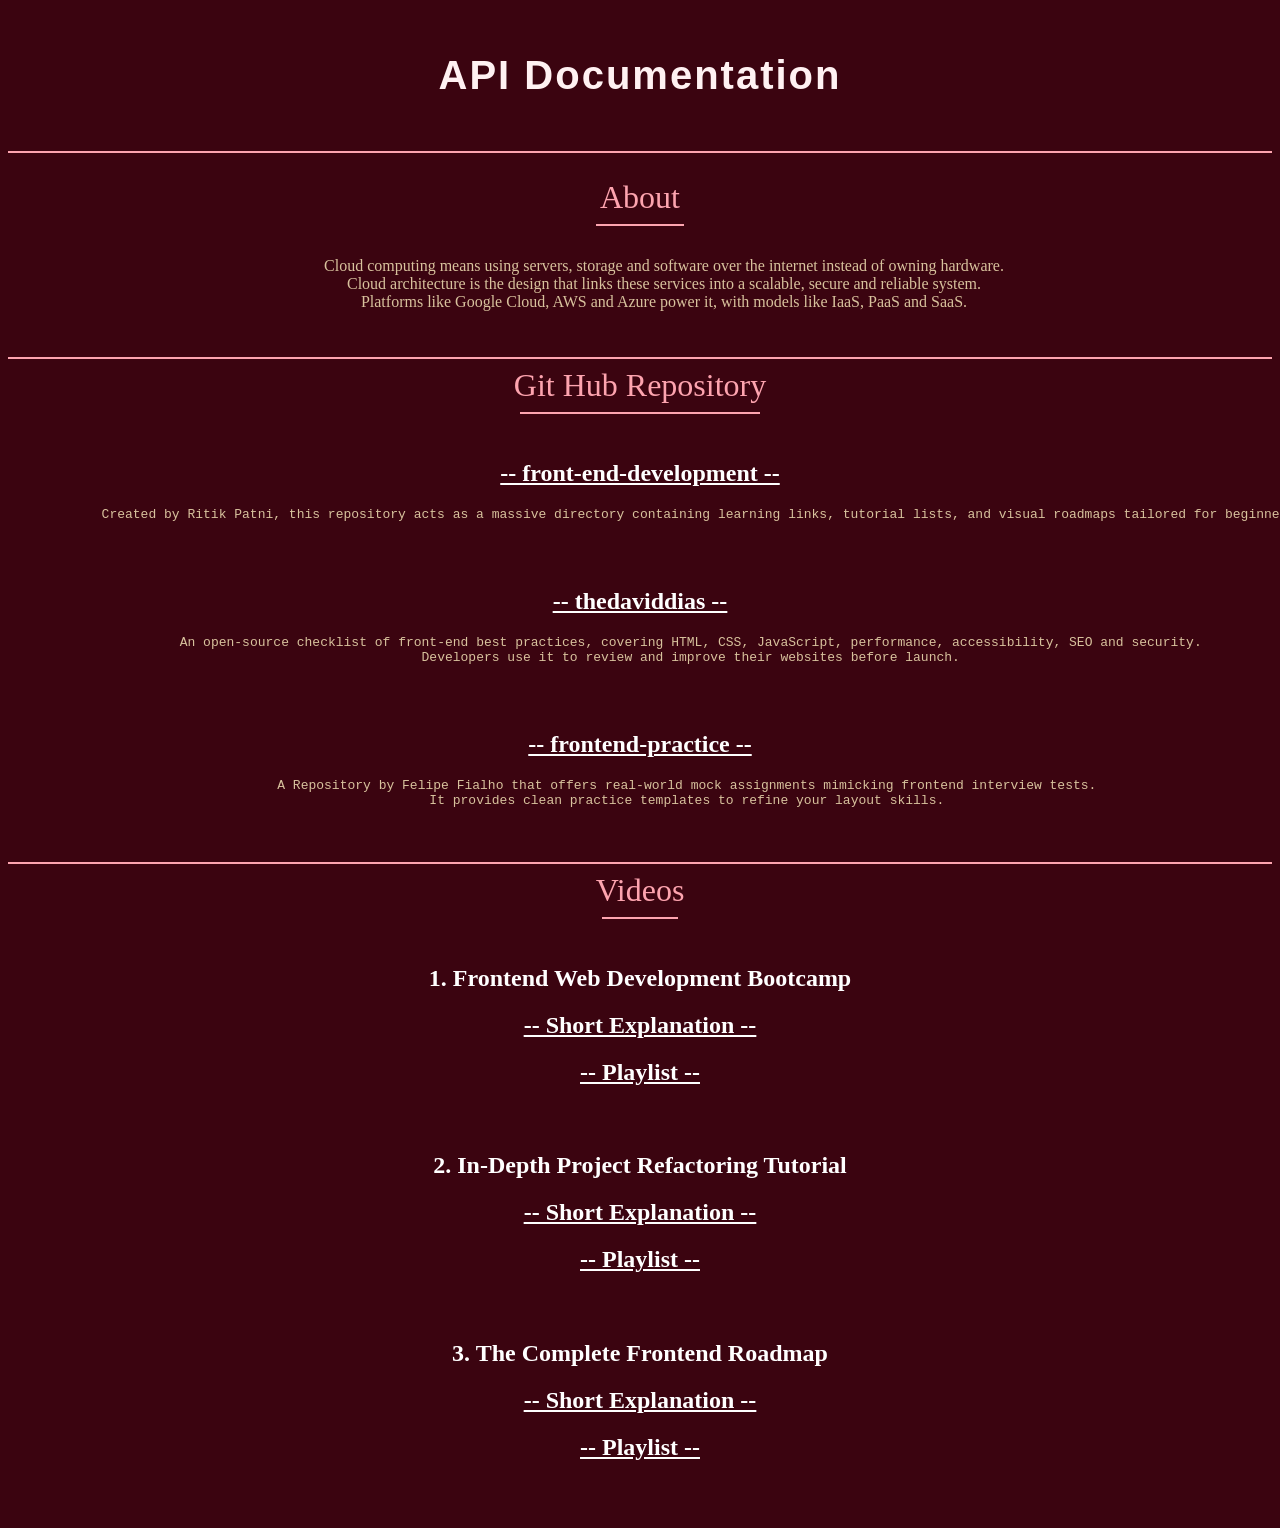
<file: Developer Resource HUB/api.html>
<!DOCTYPE html>
<html>
    <head>
        <title>
           API Documentation
        </title>
        <style>
            body
        {
        /* background design */
         background-color: #3b0410 ;
         surface-color: #520b19;
         accent-color: #f43f5e;  
         border-color: #6b1224;  
         h1, h2, h3 {
        color: #FFF1F2;
        }
        text-secondary: #fda4af; 
        text-sub: #fda4af; 
        text-rose-light: #fda4af; 
        low-contrast-text: #fda4af;   
        accent-color: #f43f5e;

        .main-heading {
            color: #FFF1F2;            
            font-family: sans-serif;   
            font-size: 40px;           
            font-weight: bold;
            letter-spacing: 2px;     
            margin: 20;             
           
        }

        hr {
            border: none;             
            height: 2px;              
            background-color: #fda4af;  
                      
        }

    }
        </style>
    </head>
    <body>
         <center>
            <h4 class="main-heading">API Documentation</h4>
         <hr>
         <br>
        <font size="6" face="ubuntu" color="#fda4af">About</font>
         <br>
         <hr width="7%" color="white" size="4">
         <pre><font size="3" face="ubuntu" color="#D8C29D">
            Cloud computing means using servers, storage and software over the internet instead of owning hardware.
            Cloud architecture is the design that links these services into a scalable, secure and reliable system.
            Platforms like Google Cloud, AWS and Azure power it, with models like IaaS, PaaS and SaaS.
            </font>
         </pre>
         <hr>
         <font size="6" face="ubuntu" color="#fda4af">Git Hub Repository</font>
         <br>
         <hr width="19%" color="white" size="4">
         <br>
         <font size="3" face="ubuntu" color="#D8C29D">
            <h2><a href="https://github.com/RitikPatni/Front-End-Web-Development-Resources" style="color: white">--  front-end-development  --</a></h2>
        
            <pre>
            Created by Ritik Patni, this repository acts as a massive directory containing learning links, tutorial lists, and visual roadmaps tailored for beginners.
            </pre>
            <br>
            
            <h2><a href="https://github.com/thedaviddias/Front-End-Checklist" style="color: white">--  thedaviddias  --</a></h2>
            <pre>
             An open-source checklist of front-end best practices, covering HTML, CSS, JavaScript, performance, accessibility, SEO and security.
             Developers use it to review and improve their websites before launch.
            </pre>
            <br>
            
            <h2><a href="https://github.com/felipefialho/frontend-challenges" style="color: white">--  frontend-practice  --</a></h2>
            <pre>
            A Repository by Felipe Fialho that offers real-world mock assignments mimicking frontend interview tests.
            It provides clean practice templates to refine your layout skills.
            </pre>
            <br>
         
         </font>
         <hr>
         <font size="6" face="ubuntu" color="#fda4af">Videos</font>
         <br>
         <hr width="6%" color="white" size="4">
         <br>
         
         <h2><font face="ubuntu" color="white"> 1. Frontend Web Development Bootcamp </font></h2>
         
         
         <h2><a href="https://youtu.be/DbRXv5TXMEE" style="color: white">--  Short Explanation  --</a><h2> 
         <h2><a href="https://www.youtube.com/playlist?list=PLYQSCk-qyTW37zDPzcAyzCsnypFQrhUcq" style="color: white">--  Playlist  --</a><h2> 
         <br>
         

         <h2><font face="ubuntu" color="white"> 2. In-Depth Project Refactoring Tutorial</font></h2>
         
         <h2><a href="https://www.youtube.com/watch?v=CuQmQpvw04I&pp=ygU4IENvbXByZWhlbnNpdmUgU3lzdGVtIERlc2lnbiAmIENsb3VkIE1hc3Rlcnkgc2hvcnQgdmlkZW8%3D" style="color: white">--  Short Explanation  --</a><h2> 
         <h2><a href="https://www.youtube.com/playlist?list=PLA3GkZPtsafZdyC5iucNM_uhqGJ5yFNUM" style="color: white">--  Playlist  --</a><h2> 
        <br>
    
        
        <h2><font face="ubuntu" color="white"> 3. The Complete Frontend Roadmap</font></h2>
         
         <h2><a href="https://youtu.be/FWZvoFlChBs" style="color: white">--  Short Explanation  --</a><h2> 
         <h2><a href="https://www.youtube.com/watch?v=dhnsegiPXoo&list=PLLWMQd6PeGY3ob0Ga6vn1czFZfW6e-FLr&index=1&pp=iAQB" style="color: white">--  Playlist  --</a><h2> 
        <br>
      
        
         </center>
    </body>
</html>
</file>
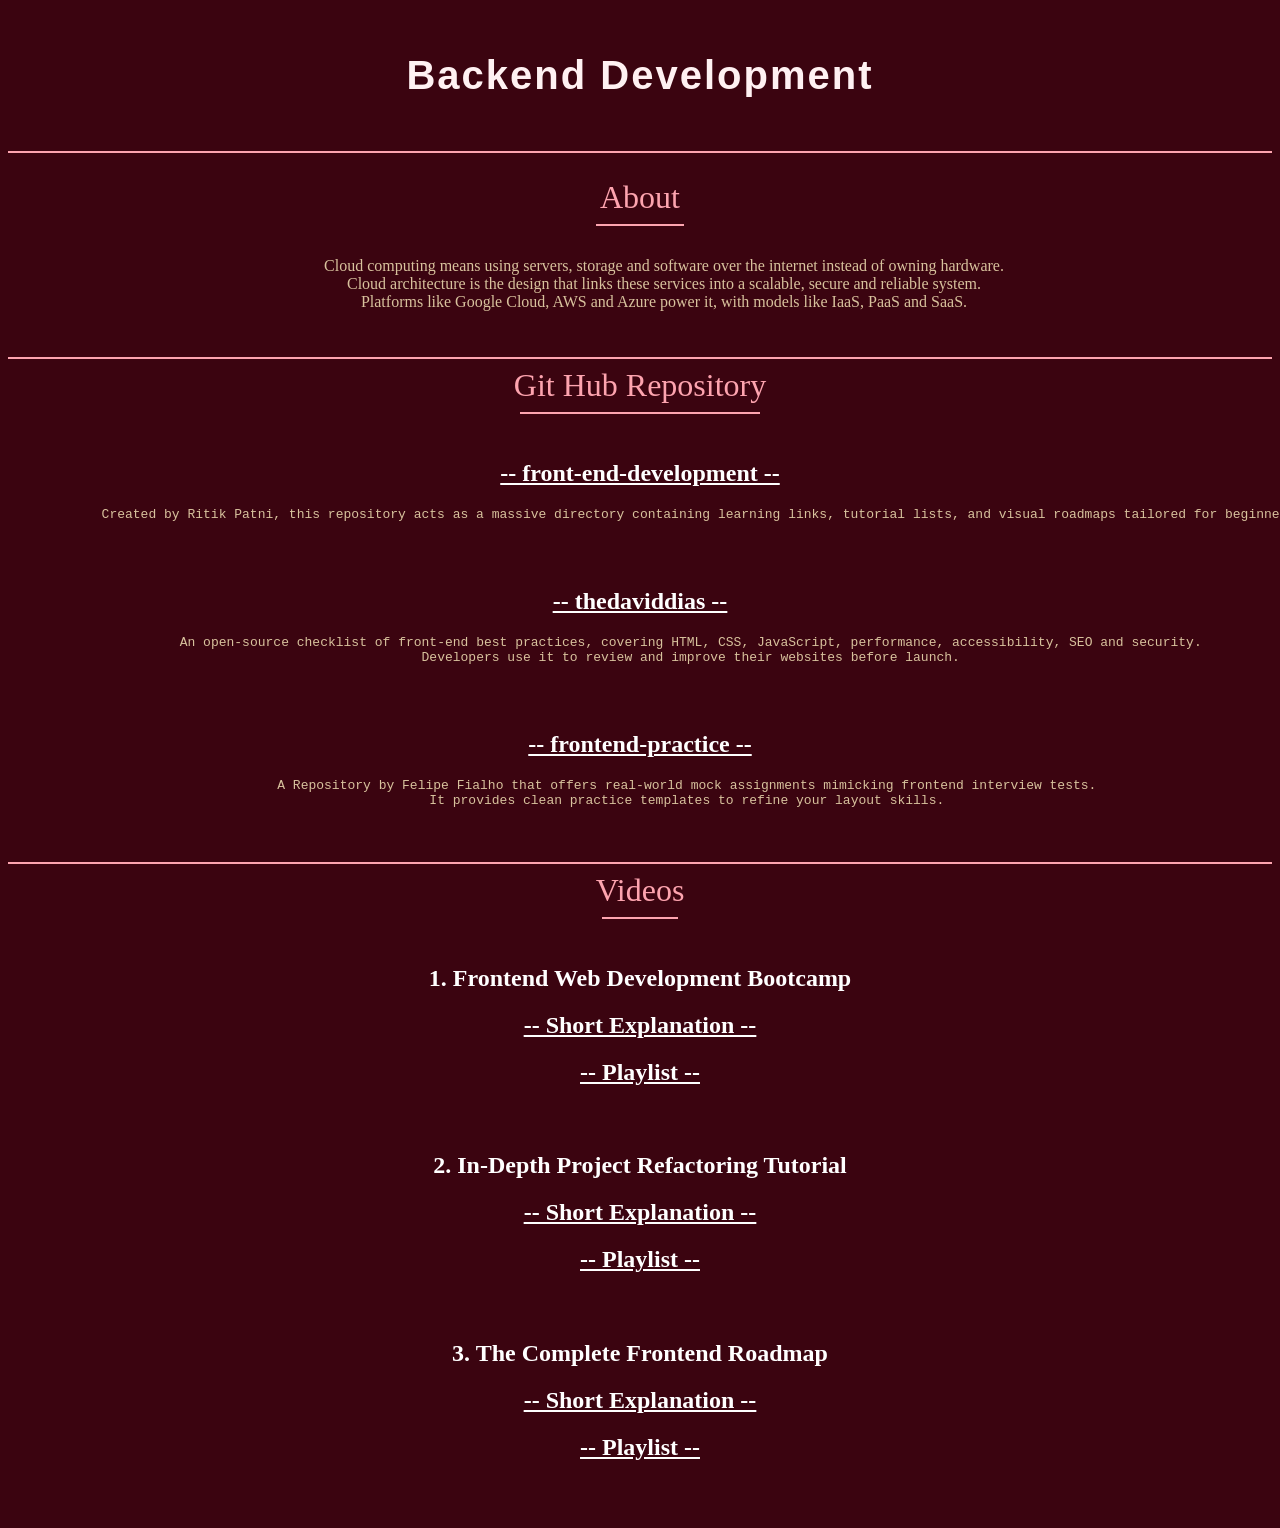
<file: Developer Resource HUB/backend.html>
<!DOCTYPE html>
<html>
    <head>
        <title>
            Backend Development
        </title>
        <style>
            body
        {
        /* background design */
         background-color: #3b0410 ;
         surface-color: #520b19;
         accent-color: #f43f5e;  
         border-color: #6b1224;  
         h1, h2, h3 {
        color: #FFF1F2;
        }
        text-secondary: #fda4af; 
        text-sub: #fda4af; 
        text-rose-light: #fda4af; 
        low-contrast-text: #fda4af;   
        accent-color: #f43f5e;

        .main-heading {
            color: #FFF1F2;            
            font-family: sans-serif;   
            font-size: 40px;           
            font-weight: bold;
            letter-spacing: 2px;     
            margin: 20;             
           
        }

        hr {
            border: none;             
            height: 2px;              
            background-color: #fda4af;  
                      
        }

    }
        </style>
    </head>
    <body>
         <center>
            <h4 class="main-heading">Backend Development</h4>
         <hr>
         <br>
        <font size="6" face="ubuntu" color="#fda4af">About</font>
         <br>
         <hr width="7%" color="white" size="4">
         <pre><font size="3" face="ubuntu" color="#D8C29D">
            Cloud computing means using servers, storage and software over the internet instead of owning hardware.
            Cloud architecture is the design that links these services into a scalable, secure and reliable system.
            Platforms like Google Cloud, AWS and Azure power it, with models like IaaS, PaaS and SaaS.
            </font>
         </pre>
         <hr>
         <font size="6" face="ubuntu" color="#fda4af">Git Hub Repository</font>
         <br>
         <hr width="19%" color="white" size="4">
         <br>
         <font size="3" face="ubuntu" color="#D8C29D">
            <h2><a href="https://github.com/RitikPatni/Front-End-Web-Development-Resources" style="color: white">--  front-end-development  --</a></h2>
        
            <pre>
            Created by Ritik Patni, this repository acts as a massive directory containing learning links, tutorial lists, and visual roadmaps tailored for beginners.
            </pre>
            <br>
            
            <h2><a href="https://github.com/thedaviddias/Front-End-Checklist" style="color: white">--  thedaviddias  --</a></h2>
            <pre>
             An open-source checklist of front-end best practices, covering HTML, CSS, JavaScript, performance, accessibility, SEO and security.
             Developers use it to review and improve their websites before launch.
            </pre>
            <br>
            
            <h2><a href="https://github.com/felipefialho/frontend-challenges" style="color: white">--  frontend-practice  --</a></h2>
            <pre>
            A Repository by Felipe Fialho that offers real-world mock assignments mimicking frontend interview tests.
            It provides clean practice templates to refine your layout skills.
            </pre>
            <br>
         
         </font>
         <hr>
         <font size="6" face="ubuntu" color="#fda4af">Videos</font>
         <br>
         <hr width="6%" color="white" size="4">
         <br>
         
         <h2><font face="ubuntu" color="white"> 1. Frontend Web Development Bootcamp </font></h2>
         
         
         <h2><a href="https://youtu.be/DbRXv5TXMEE" style="color: white">--  Short Explanation  --</a><h2> 
         <h2><a href="https://www.youtube.com/playlist?list=PLYQSCk-qyTW37zDPzcAyzCsnypFQrhUcq" style="color: white">--  Playlist  --</a><h2> 
         <br>
         

         <h2><font face="ubuntu" color="white"> 2. In-Depth Project Refactoring Tutorial</font></h2>
         
         <h2><a href="https://www.youtube.com/watch?v=CuQmQpvw04I&pp=ygU4IENvbXByZWhlbnNpdmUgU3lzdGVtIERlc2lnbiAmIENsb3VkIE1hc3Rlcnkgc2hvcnQgdmlkZW8%3D" style="color: white">--  Short Explanation  --</a><h2> 
         <h2><a href="https://www.youtube.com/playlist?list=PLA3GkZPtsafZdyC5iucNM_uhqGJ5yFNUM" style="color: white">--  Playlist  --</a><h2> 
        <br>
    
        
        <h2><font face="ubuntu" color="white"> 3. The Complete Frontend Roadmap</font></h2>
         
         <h2><a href="https://youtu.be/FWZvoFlChBs" style="color: white">--  Short Explanation  --</a><h2> 
         <h2><a href="https://www.youtube.com/watch?v=dhnsegiPXoo&list=PLLWMQd6PeGY3ob0Ga6vn1czFZfW6e-FLr&index=1&pp=iAQB" style="color: white">--  Playlist  --</a><h2> 
        <br>
      
        
         </center>
    </body>
</html>
</file>
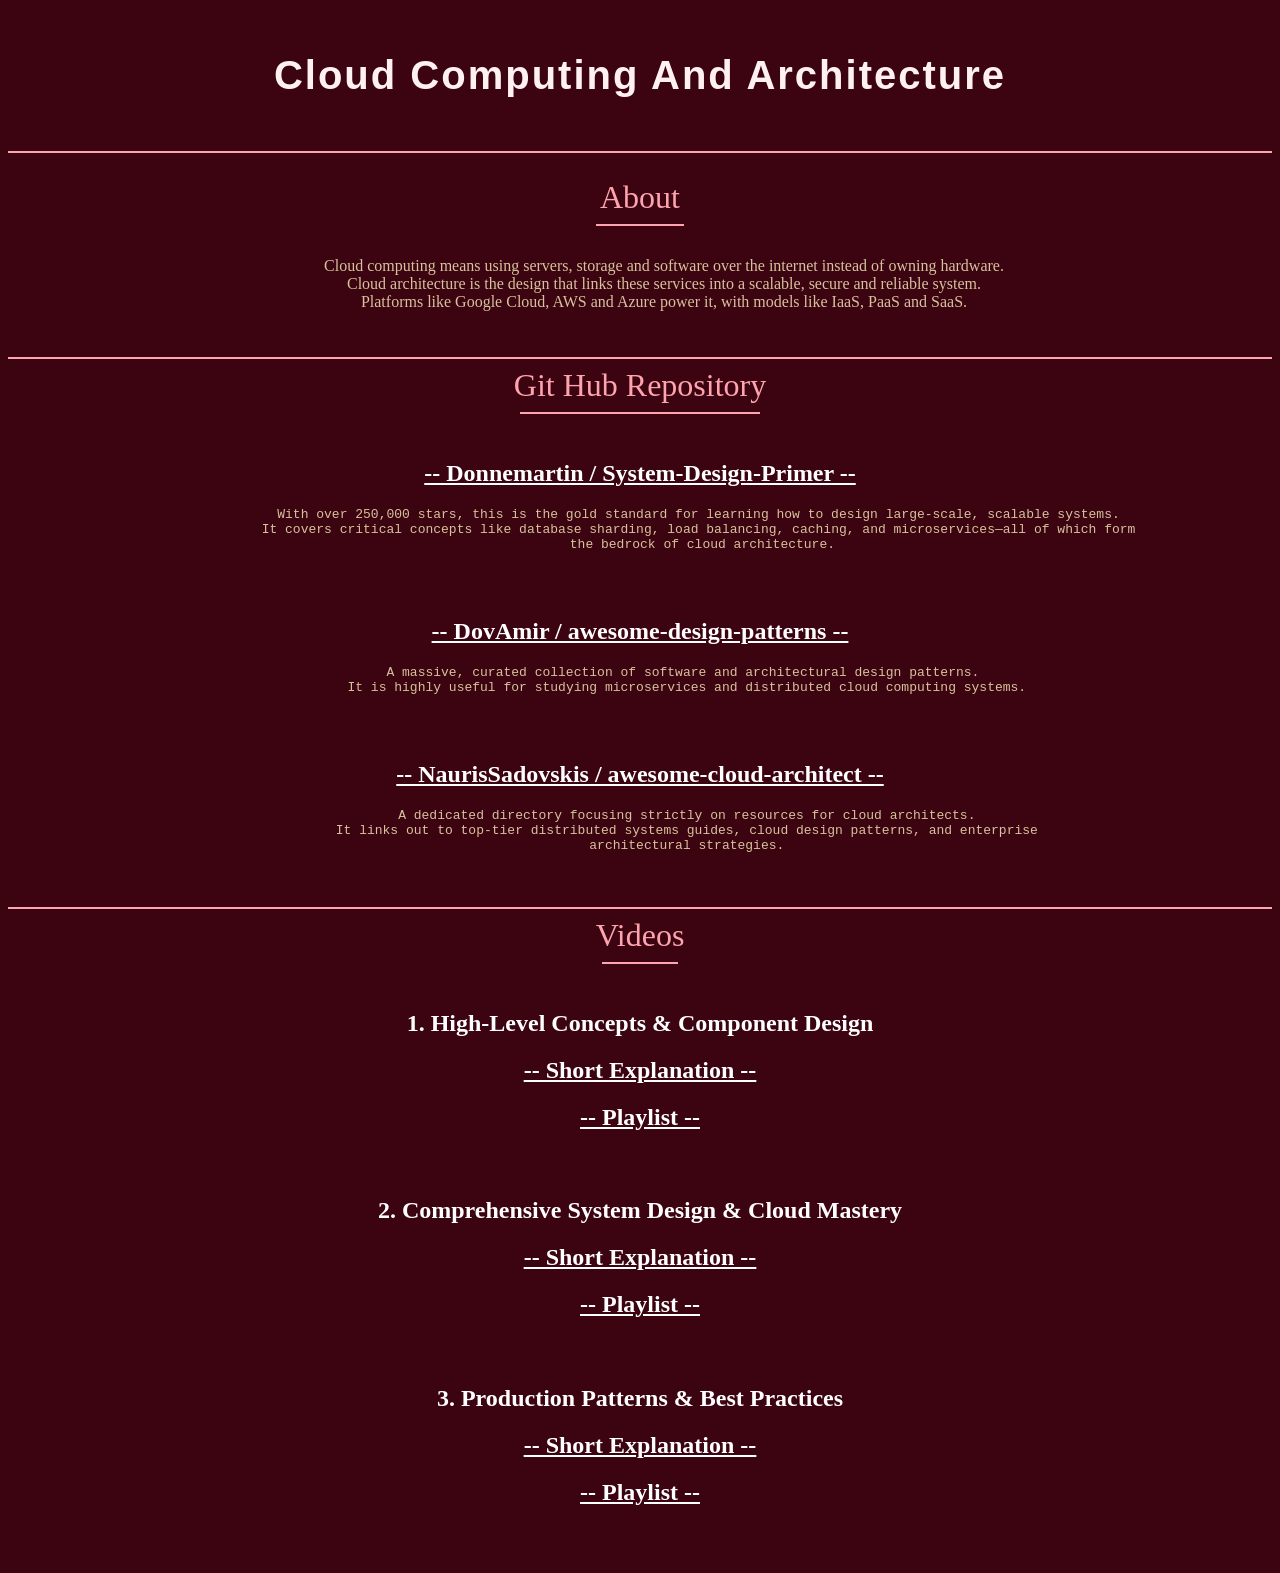
<file: Developer Resource HUB/cloud.html>
<!DOCTYPE html>
<html>
    <head>
        <title>
            Cloud Computing and Architecture
        </title>
        <style>
            body
        {
        /* background design */
         background-color: #3b0410 ;
         surface-color: #520b19;
         accent-color: #f43f5e;  
         border-color: #6b1224;  
         h1, h2, h3 {
        color: #FFF1F2;
        }
        text-secondary: #fda4af; 
        text-sub: #fda4af; 
        text-rose-light: #fda4af; 
        low-contrast-text: #fda4af;   
        accent-color: #f43f5e;

        .main-heading {
            color: #FFF1F2;            
            font-family: sans-serif;   
            font-size: 40px;           
            font-weight: bold;
            letter-spacing: 2px;     
            margin: 20;             
           
        }

        hr {
            border: none;             
            height: 2px;              
            background-color: #fda4af;  
                      
        }

    }
        </style>
    </head>
    <body>
         <center>
            <h4 class="main-heading">Cloud Computing And Architecture</h4>
         <hr>
         <br>
        <font size="6" face="ubuntu" color="#fda4af">About</font>
         <br>
         <hr width="7%" color="white" size="4">
         <pre><font size="3" face="ubuntu" color="#D8C29D">
            Cloud computing means using servers, storage and software over the internet instead of owning hardware.
            Cloud architecture is the design that links these services into a scalable, secure and reliable system.
            Platforms like Google Cloud, AWS and Azure power it, with models like IaaS, PaaS and SaaS.
            </font>
         </pre>
         <hr>
         <font size="6" face="ubuntu" color="#fda4af">Git Hub Repository</font>
         <br>
         <hr width="19%" color="white" size="4">
         <br>
         <font size="3" face="ubuntu" color="#D8C29D">
            <h2><a href="https://github.com/donnemartin/system-design-primer" style="color: white">--  Donnemartin / System-Design-Primer  --</a></h2>
        
            <pre>
                With over 250,000 stars, this is the gold standard for learning how to design large-scale, scalable systems. 
                It covers critical concepts like database sharding, load balancing, caching, and microservices—all of which form 
                the bedrock of cloud architecture.
            </pre>
            <br>
            
            <h2><a href="https://github.com/DovAmir/awesome-design-patterns" style="color: white">--  DovAmir / awesome-design-patterns  --</a></h2>
            <pre>
            A massive, curated collection of software and architectural design patterns. 
            It is highly useful for studying microservices and distributed cloud computing systems.
            </pre>
            <br>
            
            <h2><a href="https://github.com/NaurisSadovskis/awesome-cloud-architect" style="color: white">--  NaurisSadovskis / awesome-cloud-architect  --</a></h2>
            <pre>
            A dedicated directory focusing strictly on resources for cloud architects.
            It links out to top-tier distributed systems guides, cloud design patterns, and enterprise
            architectural strategies.
            </pre>
            <br>
         
         </font>
         <hr>
         <font size="6" face="ubuntu" color="#fda4af">Videos</font>
         <br>
         <hr width="6%" color="white" size="4">
         <br>
         
         <h2><font face="ubuntu" color="white"> 1. High-Level Concepts & Component Design</font></h2>
         
         <h2><a href="https://youtu.be/3GiI1yuO8xI" style="color: white">--  Short Explanation  --</a><h2> 
         <h2><a href="https://www.youtube.com/playlist?list=PL6W8uoQQ2c63W58rpNFDwdrBnq5G3EfT7" style="color: white">--  Playlist  --</a><h2> 
         <br>
         

         <h2><font face="ubuntu" color="white"> 2. Comprehensive System Design & Cloud Mastery</font></h2>
         
         <h2><a href="https://www.youtube.com/watch?v=CuQmQpvw04I&pp=ygU4IENvbXByZWhlbnNpdmUgU3lzdGVtIERlc2lnbiAmIENsb3VkIE1hc3Rlcnkgc2hvcnQgdmlkZW8%3D" style="color: white">--  Short Explanation  --</a><h2> 
         <h2><a href="https://www.youtube.com/playlist?list=PLA3GkZPtsafZdyC5iucNM_uhqGJ5yFNUM" style="color: white">--  Playlist  --</a><h2> 
        <br>
    
        
        <h2><font face="ubuntu" color="white"> 3. Production Patterns & Best Practices</font></h2>
         
         <h2><a href="https://youtu.be/FWZvoFlChBs" style="color: white">--  Short Explanation  --</a><h2> 
         <h2><a href="https://www.youtube.com/watch?v=dhnsegiPXoo&list=PLLWMQd6PeGY3ob0Ga6vn1czFZfW6e-FLr&index=1&pp=iAQB" style="color: white">--  Playlist  --</a><h2> 
        <br>
      
        
         </center>
    </body>
</html>
</file>
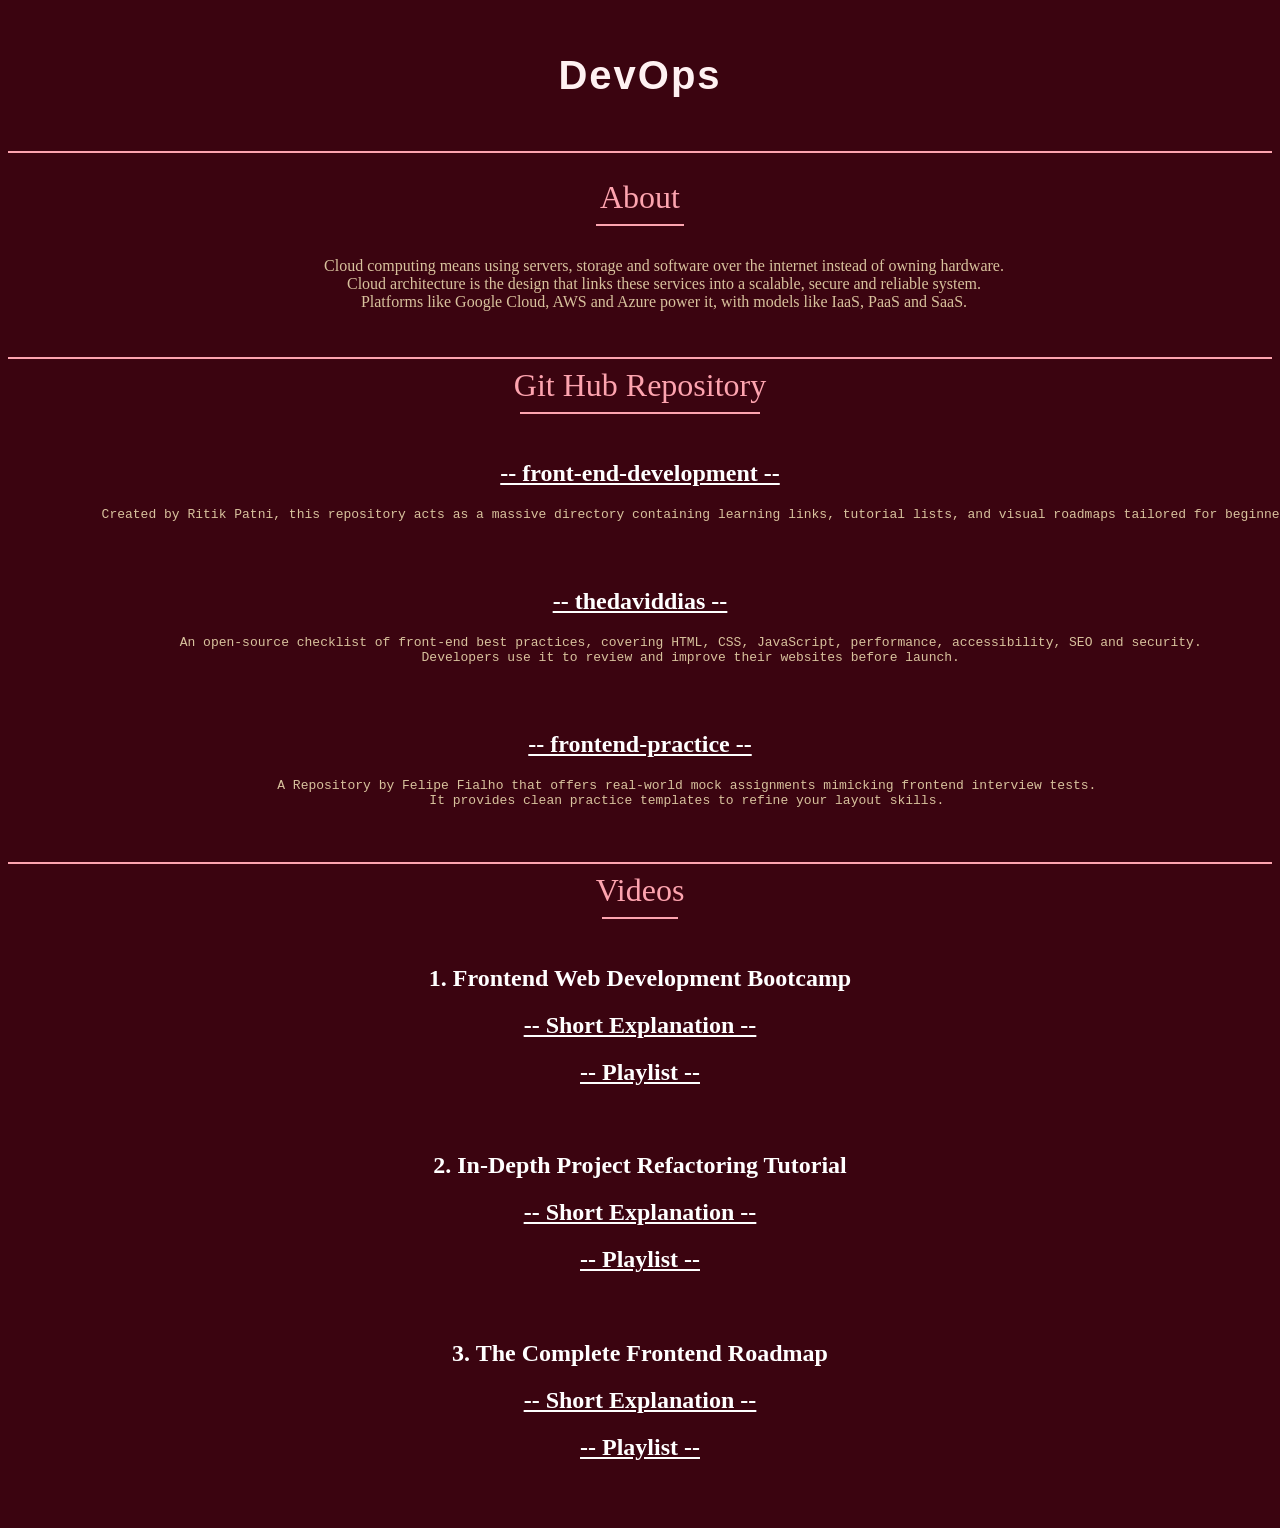
<file: Developer Resource HUB/devops.html>
<!DOCTYPE html>
<html>
    <head>
        <title>
           DevOPs
        </title>
        <style>
            body
        {
        /* background design */
         background-color: #3b0410 ;
         surface-color: #520b19;
         accent-color: #f43f5e;  
         border-color: #6b1224;  
         h1, h2, h3 {
        color: #FFF1F2;
        }
        text-secondary: #fda4af; 
        text-sub: #fda4af; 
        text-rose-light: #fda4af; 
        low-contrast-text: #fda4af;   
        accent-color: #f43f5e;

        .main-heading {
            color: #FFF1F2;            
            font-family: sans-serif;   
            font-size: 40px;           
            font-weight: bold;
            letter-spacing: 2px;     
            margin: 20;             
           
        }

        hr {
            border: none;             
            height: 2px;              
            background-color: #fda4af;  
                      
        }

    }
        </style>
    </head>
    <body>
         <center>
            <h4 class="main-heading">DevOps</h4>
         <hr>
         <br>
        <font size="6" face="ubuntu" color="#fda4af">About</font>
         <br>
         <hr width="7%" color="white" size="4">
         <pre><font size="3" face="ubuntu" color="#D8C29D">
            Cloud computing means using servers, storage and software over the internet instead of owning hardware.
            Cloud architecture is the design that links these services into a scalable, secure and reliable system.
            Platforms like Google Cloud, AWS and Azure power it, with models like IaaS, PaaS and SaaS.
            </font>
         </pre>
         <hr>
         <font size="6" face="ubuntu" color="#fda4af">Git Hub Repository</font>
         <br>
         <hr width="19%" color="white" size="4">
         <br>
         <font size="3" face="ubuntu" color="#D8C29D">
            <h2><a href="https://github.com/RitikPatni/Front-End-Web-Development-Resources" style="color: white">--  front-end-development  --</a></h2>
        
            <pre>
            Created by Ritik Patni, this repository acts as a massive directory containing learning links, tutorial lists, and visual roadmaps tailored for beginners.
            </pre>
            <br>
            
            <h2><a href="https://github.com/thedaviddias/Front-End-Checklist" style="color: white">--  thedaviddias  --</a></h2>
            <pre>
             An open-source checklist of front-end best practices, covering HTML, CSS, JavaScript, performance, accessibility, SEO and security.
             Developers use it to review and improve their websites before launch.
            </pre>
            <br>
            
            <h2><a href="https://github.com/felipefialho/frontend-challenges" style="color: white">--  frontend-practice  --</a></h2>
            <pre>
            A Repository by Felipe Fialho that offers real-world mock assignments mimicking frontend interview tests.
            It provides clean practice templates to refine your layout skills.
            </pre>
            <br>
         
         </font>
         <hr>
         <font size="6" face="ubuntu" color="#fda4af">Videos</font>
         <br>
         <hr width="6%" color="white" size="4">
         <br>
         
         <h2><font face="ubuntu" color="white"> 1. Frontend Web Development Bootcamp </font></h2>
         
         
         <h2><a href="https://youtu.be/DbRXv5TXMEE" style="color: white">--  Short Explanation  --</a><h2> 
         <h2><a href="https://www.youtube.com/playlist?list=PLYQSCk-qyTW37zDPzcAyzCsnypFQrhUcq" style="color: white">--  Playlist  --</a><h2> 
         <br>
         

         <h2><font face="ubuntu" color="white"> 2. In-Depth Project Refactoring Tutorial</font></h2>
         
         <h2><a href="https://www.youtube.com/watch?v=CuQmQpvw04I&pp=ygU4IENvbXByZWhlbnNpdmUgU3lzdGVtIERlc2lnbiAmIENsb3VkIE1hc3Rlcnkgc2hvcnQgdmlkZW8%3D" style="color: white">--  Short Explanation  --</a><h2> 
         <h2><a href="https://www.youtube.com/playlist?list=PLA3GkZPtsafZdyC5iucNM_uhqGJ5yFNUM" style="color: white">--  Playlist  --</a><h2> 
        <br>
    
        
        <h2><font face="ubuntu" color="white"> 3. The Complete Frontend Roadmap</font></h2>
         
         <h2><a href="https://youtu.be/FWZvoFlChBs" style="color: white">--  Short Explanation  --</a><h2> 
         <h2><a href="https://www.youtube.com/watch?v=dhnsegiPXoo&list=PLLWMQd6PeGY3ob0Ga6vn1czFZfW6e-FLr&index=1&pp=iAQB" style="color: white">--  Playlist  --</a><h2> 
        <br>
      
        
         </center>
    </body>
</html>
</file>
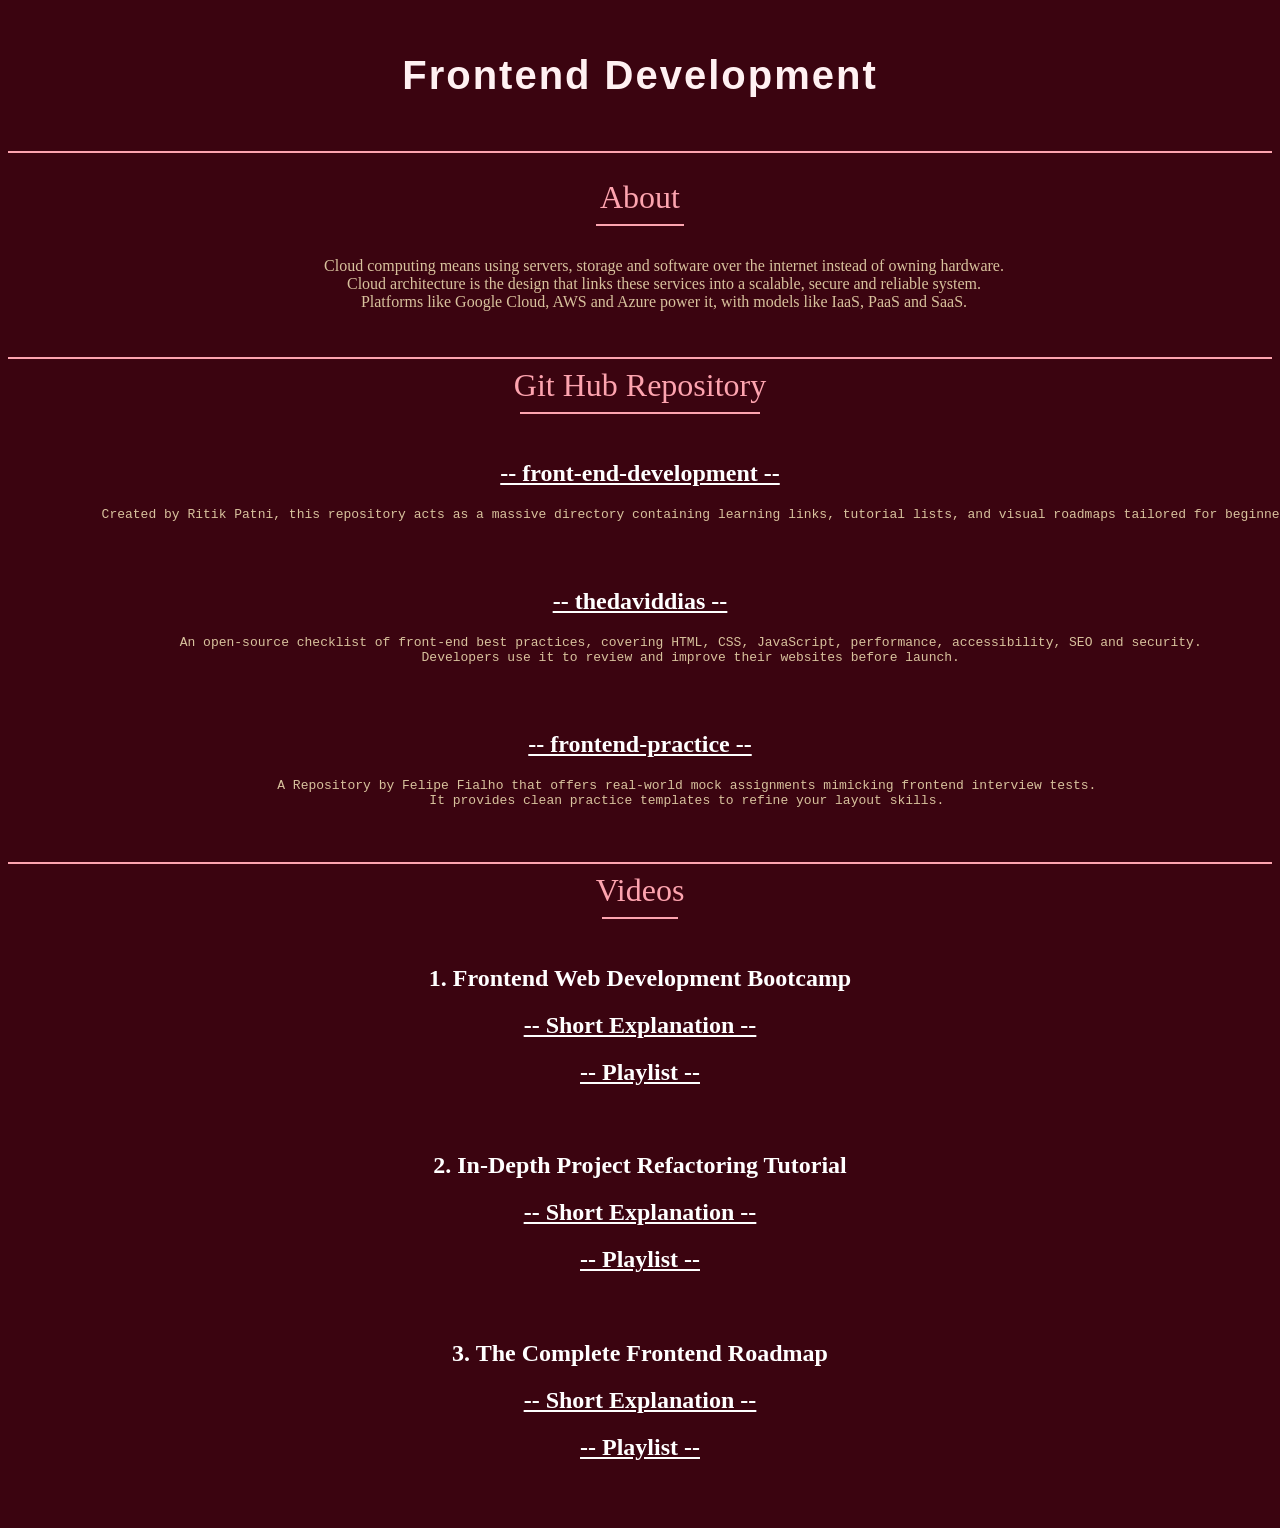
<file: Developer Resource HUB/frontend.html>
<!DOCTYPE html>
<html>
    <head>
        <title>
            Frontend Development
        </title>
        <style>
            body
        {
        /* background design */
         background-color: #3b0410 ;
         surface-color: #520b19;
         accent-color: #f43f5e;  
         border-color: #6b1224;  
         h1, h2, h3 {
        color: #FFF1F2;
        }
        text-secondary: #fda4af; 
        text-sub: #fda4af; 
        text-rose-light: #fda4af; 
        low-contrast-text: #fda4af;   
        accent-color: #f43f5e;

        .main-heading {
            color: #FFF1F2;            
            font-family: sans-serif;   
            font-size: 40px;           
            font-weight: bold;
            letter-spacing: 2px;     
            margin: 20;             
           
        }

        hr {
            border: none;             
            height: 2px;              
            background-color: #fda4af;  
                      
        }

    }
        </style>
    </head>
    <body>
         <center>
            <h4 class="main-heading">Frontend Development</h4>
         <hr>
         <br>
        <font size="6" face="ubuntu" color="#fda4af">About</font>
         <br>
         <hr width="7%" color="white" size="4">
         <pre><font size="3" face="ubuntu" color="#D8C29D">
            Cloud computing means using servers, storage and software over the internet instead of owning hardware.
            Cloud architecture is the design that links these services into a scalable, secure and reliable system.
            Platforms like Google Cloud, AWS and Azure power it, with models like IaaS, PaaS and SaaS.
            </font>
         </pre>
         <hr>
         <font size="6" face="ubuntu" color="#fda4af">Git Hub Repository</font>
         <br>
         <hr width="19%" color="white" size="4">
         <br>
         <font size="3" face="ubuntu" color="#D8C29D">
            <h2><a href="https://github.com/RitikPatni/Front-End-Web-Development-Resources" style="color: white">--  front-end-development  --</a></h2>
        
            <pre>
            Created by Ritik Patni, this repository acts as a massive directory containing learning links, tutorial lists, and visual roadmaps tailored for beginners.
            </pre>
            <br>
            
            <h2><a href="https://github.com/thedaviddias/Front-End-Checklist" style="color: white">--  thedaviddias  --</a></h2>
            <pre>
             An open-source checklist of front-end best practices, covering HTML, CSS, JavaScript, performance, accessibility, SEO and security.
             Developers use it to review and improve their websites before launch.
            </pre>
            <br>
            
            <h2><a href="https://github.com/felipefialho/frontend-challenges" style="color: white">--  frontend-practice  --</a></h2>
            <pre>
            A Repository by Felipe Fialho that offers real-world mock assignments mimicking frontend interview tests.
            It provides clean practice templates to refine your layout skills.
            </pre>
            <br>
         
         </font>
         <hr>
         <font size="6" face="ubuntu" color="#fda4af">Videos</font>
         <br>
         <hr width="6%" color="white" size="4">
         <br>
         
         <h2><font face="ubuntu" color="white"> 1. Frontend Web Development Bootcamp </font></h2>
         
         
         <h2><a href="https://youtu.be/DbRXv5TXMEE" style="color: white">--  Short Explanation  --</a><h2> 
         <h2><a href="https://www.youtube.com/playlist?list=PLYQSCk-qyTW37zDPzcAyzCsnypFQrhUcq" style="color: white">--  Playlist  --</a><h2> 
         <br>
         

         <h2><font face="ubuntu" color="white"> 2. In-Depth Project Refactoring Tutorial</font></h2>
         
         <h2><a href="https://www.youtube.com/watch?v=CuQmQpvw04I&pp=ygU4IENvbXByZWhlbnNpdmUgU3lzdGVtIERlc2lnbiAmIENsb3VkIE1hc3Rlcnkgc2hvcnQgdmlkZW8%3D" style="color: white">--  Short Explanation  --</a><h2> 
         <h2><a href="https://www.youtube.com/playlist?list=PLA3GkZPtsafZdyC5iucNM_uhqGJ5yFNUM" style="color: white">--  Playlist  --</a><h2> 
        <br>
    
        
        <h2><font face="ubuntu" color="white"> 3. The Complete Frontend Roadmap</font></h2>
         
         <h2><a href="https://youtu.be/FWZvoFlChBs" style="color: white">--  Short Explanation  --</a><h2> 
         <h2><a href="https://www.youtube.com/watch?v=dhnsegiPXoo&list=PLLWMQd6PeGY3ob0Ga6vn1czFZfW6e-FLr&index=1&pp=iAQB" style="color: white">--  Playlist  --</a><h2> 
        <br>
      
        
         </center>
    </body>
</html>
</file>
